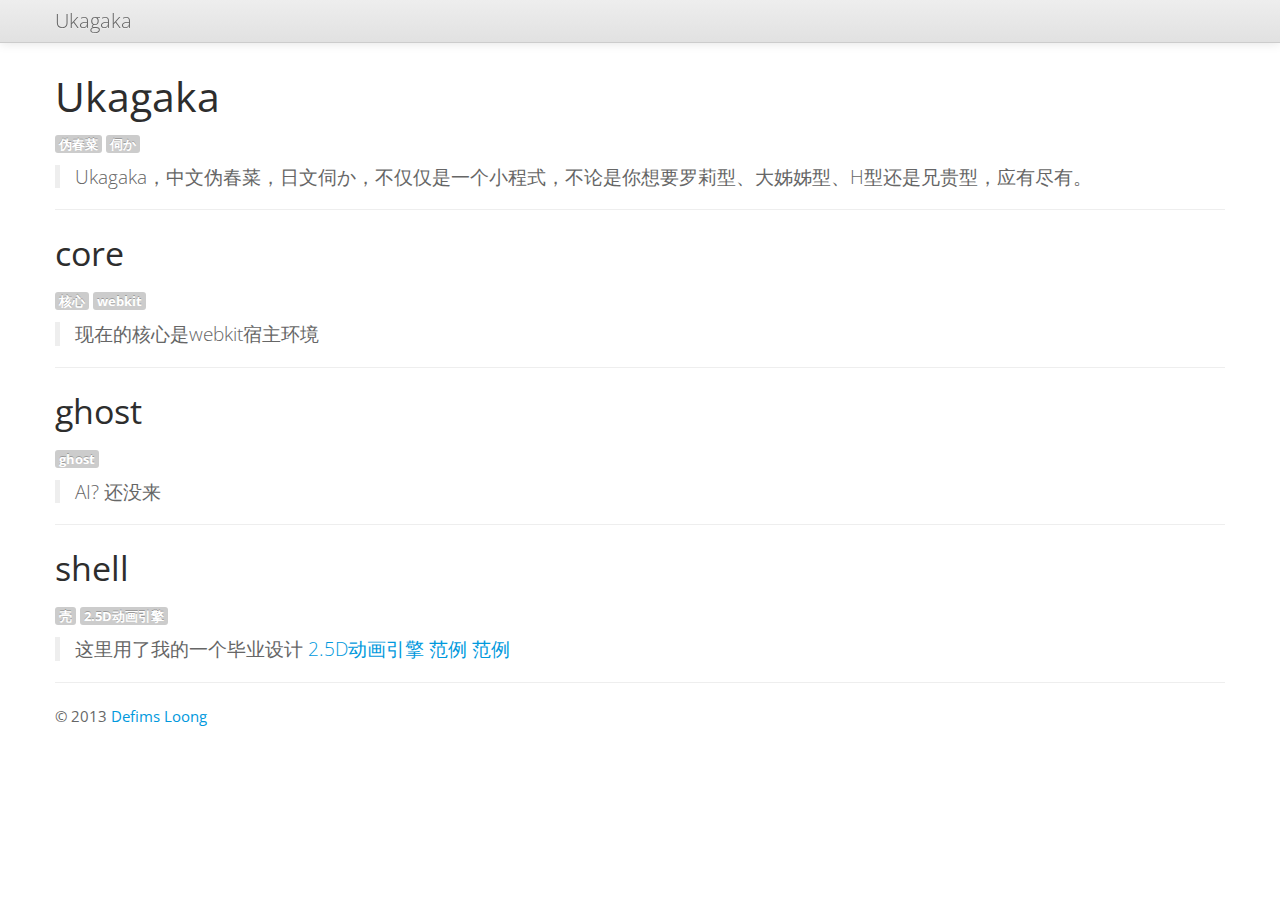
<file: web/index.html>
<!DOCTYPE html>
<html>
<title>Ukagaka</title>
<meta charset="utf8"/>
<xmp theme="spacelab" style="display:none;">
# Ukagaka 
<span class="label">伪春菜</span>
<span class="label">伺か</span>
>Ukagaka，中文伪春菜，日文伺か，不仅仅是一个小程式，不论是你想要罗莉型、大姊姊型、H型还是兄贵型，应有尽有。

***

## core
<span class="label">核心</span>
<span class="label">webkit</span>
> 现在的核心是webkit宿主环境

***

## ghost
<span class="label">ghost</span>
> AI? 还没来

***

## shell
<span class="label">壳</span>
<span class="label">2.5D动画引擎</span>
>这里用了我的一个毕业设计 [2.5D动画引擎]()
[范例]()
[范例]()

***
<!--多说评论-->
<div class="ds-thread"></div>

© 2013 [Defims Loong](http://idea5.org)
</xmp>

<script src="v/0.2/strapdown.js"></script>

<!-- Duoshuo Comment BEGIN -->
<script type="text/javascript">
var duoshuoQuery = {short_name:"ukagaka"};
(function() {
	var ds = document.createElement('script');
	ds.type = 'text/javascript';ds.async = true;
	ds.src = 'http://static.duoshuo.com/embed.js';
	ds.charset = 'UTF-8';
	(document.getElementsByTagName('head')[0] 
	|| document.getElementsByTagName('body')[0]).appendChild(ds);
})();
</script>
<!-- Duoshuo Comment END -->
	
</html>
</file>
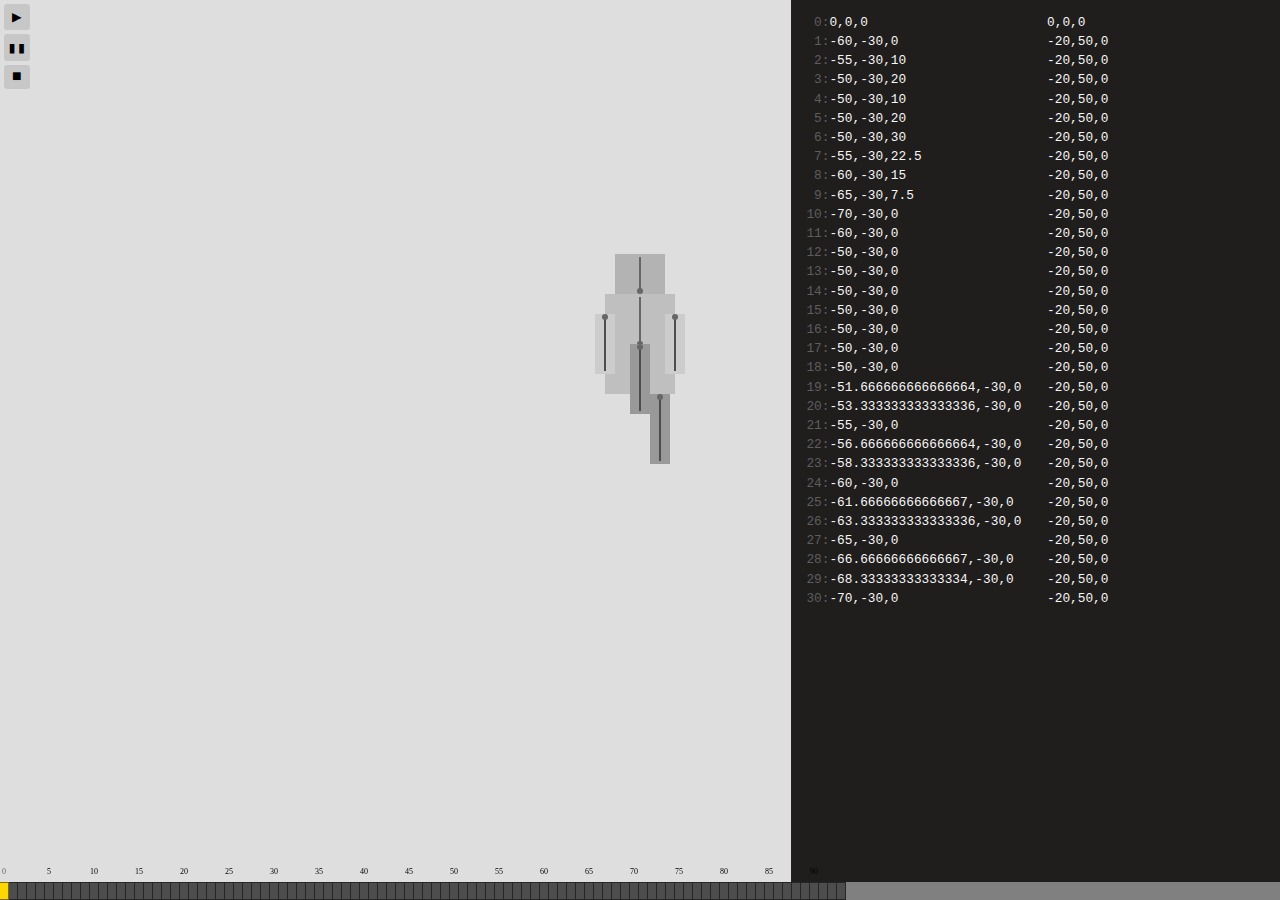
<file: shell/console.html>
<!doctype html>
<head>
<link rel="stylesheet" type="text/css" href="base.css" />
<script src="jquery-1.7.1.min.js"></script>
<script src="base.js"></script>
</head>
<body>
<div class="shell">
	<div class="body pivot-middle">
	    <div class="head pivot-bottom">head</div>
	    <div class="lu_limb pivot-top">lu_limb</div>
	    <div class="ru_limb pivot-top">ru_limb</div>
	    <div class="lb_limb pivot-top">lb_limb</div>
	    <div class="rb_limb pivot-top"></div>
	</div>
</div>
<ul class="controller">
	<li class="play">▶</li>
	<li class="pause">▮▮</li>
	<li class="stop">■</li>
</ul>
<ol class="animation-data"></ol>
<ul class="timeline">
	<li></li>
	<li></li>
	<li></li>
	<li></li>
	<li></li>
	<li></li>
	<li></li>
	<li></li>
	<li></li>
	<li></li>
	<li></li>
	<li></li>
	<li></li>
	<li></li>
	<li></li>
	<li></li>
	<li></li>
	<li></li>
	<li></li>
	<li></li>
	<li></li>
	<li></li>
	<li></li>
	<li></li>
	<li></li>
	<li></li>
	<li></li>
	<li></li>
	<li></li>
	<li></li>
	<li></li>
	<li></li>
	<li></li>
	<li></li>
	<li></li>
	<li></li>
	<li></li>
	<li></li>
	<li></li>
	<li></li>
	<li></li>
	<li></li>
	<li></li>
	<li></li>
	<li></li>
	<li></li>
	<li></li>
	<li></li>
	<li></li>
	<li></li>
	<li></li>
	<li></li>
	<li></li>
	<li></li>
	<li></li>
	<li></li>
	<li></li>
	<li></li>
	<li></li>
	<li></li>
	<li></li>
	<li></li>
	<li></li>
	<li></li>
	<li></li>
	<li></li>
	<li></li>
	<li></li>
	<li></li>
	<li></li>
	<li></li>
	<li></li>
	<li></li>
	<li></li>
	<li></li>
	<li></li>
	<li></li>
	<li></li>
	<li></li>
	<li></li>
	<li></li>
	<li></li>
	<li></li>
	<li></li>
	<li></li>
	<li></li>
	<li></li>
	<li></li>
	<li></li>
	<li></li>
	<li></li>
	<li></li>
	<li></li>
	<li></li>
</ul>
</body>
</html>
</file>
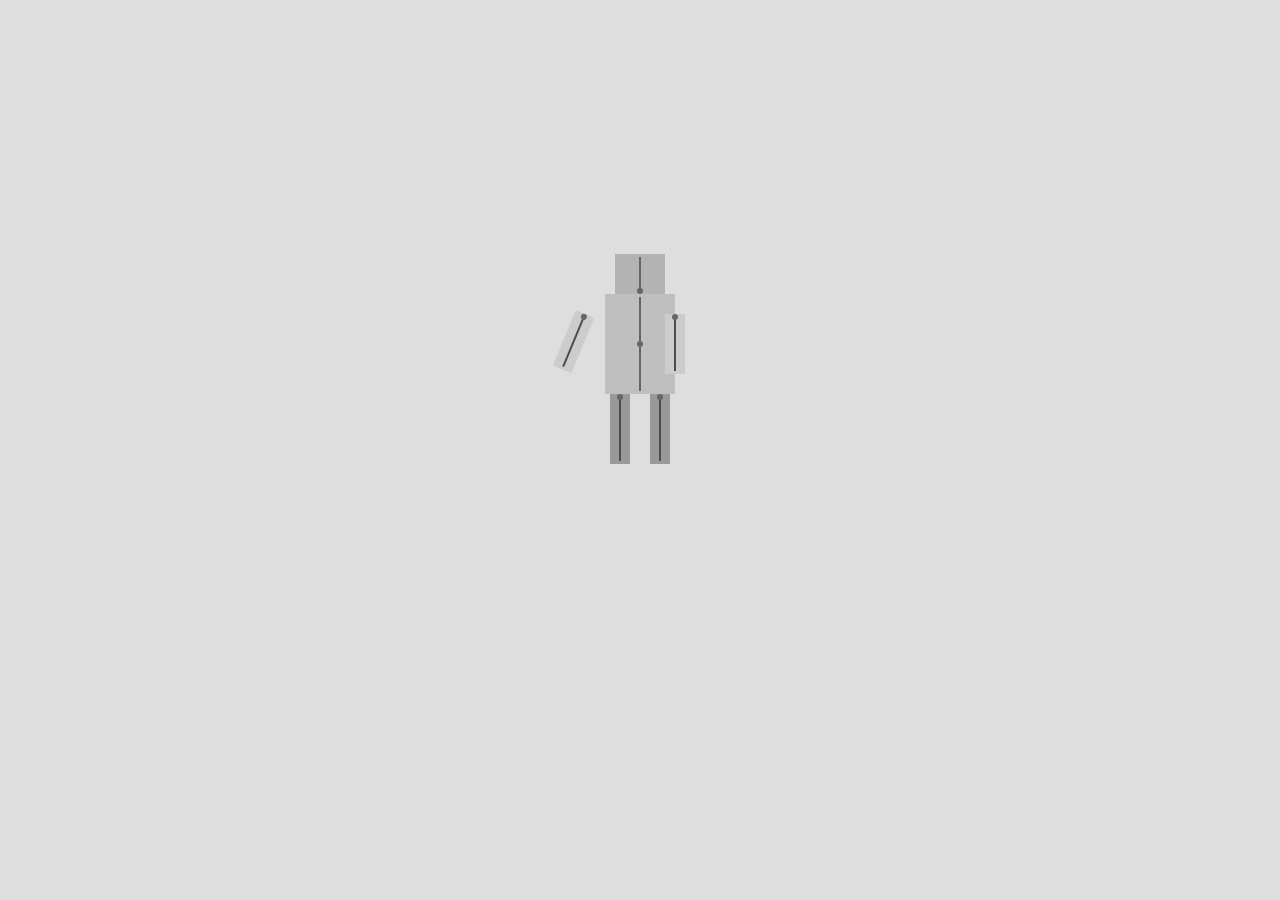
<file: shell/player.html>
<!doctype html>
<head>
<link rel="stylesheet" type="text/css" href="base.css" />
<script>
//must has the same kind of children
var animation = {
	currentFrame : 0,
	cycle : false,
	transformFormat : [0,0,0],
	timeline : [],
	limbs : {},

	functions:{
		matrix:function(){},
		renderFrame:function(){},
		play:function(){},
		loadData:function(){},
		initLimbs:function(){},
		initZeroFrame:function(){},
		calEmptyFrame:function(){}
	},	
	event:{
		frameChange : function(animation,frame,data,attr){},
		load : function(animation){},
		loading : function(animation){},
		loaded : function(animation){},
		play : function(animation){},
		playing : function(animation){},
		stop : function(animation){}
	},

	_:{
		data:"",
		status:"",
		fps: 25
	},
	get status() { return this._.status; },
	set status(val){
		switch(val){
			case "play" : 
				console.log("play")
				this._.status = "play";	
				animation.functions.play(); 
				animation.event.play(animation);//user defined function
				
			break;
			case "playing": 
				this._.status = "playing";
				console.log("playing")
				animation.event.playing(animation);//user defined function
			break;
			case "stop" :
				this._.status = "stop";							
				animation.event.stop(animation);//user defined function
			break;							
			case "load" :
				console.log("load");
			 	this._.status = "load";
				animation.event.load(animation);//user defined function
				animation.functions.loadData(); 
			break;
			case "loading" :
			 	this._.status = "loading";
				animation.event.loading(animation);//user defined function				
			break;
			case "loaded" : 
				console.log("loaded");
				this._.status = "loaded";				
				animation.event.loaded(animation);//user defined function
			break;
		}
	},
	get data(){ return this._.data; },
	set data(val){		
		this._.data = val;	
		this.status = "load"; 		
	},
	get fps(){ return this._.fps; },
	set fps(val){
		//change fps
		this._.fps = val;			
	}
}


//console.log(timeline.status);

animation.functions.matrix = function(arg){
	//rotate equal [cos(a) sin(a) -sin(a) cos(a) 0 0]
	//translate equal [1 0 0 1 x y]
	if(arg.length == 3){
		var _2dtransform = arg;	
		var angle = _2dtransform[2]*(Math.PI/180)
		var matrix = []
		matrix[0] = Math.cos( angle ).toFixed(10);
		matrix[1] = Math.sin( angle ).toFixed(10);
		matrix[2] = -matrix[1];
		matrix[3] = matrix[0];
		matrix[4] = _2dtransform[0];
		matrix[5] = _2dtransform[1];
		return "matrix("+matrix.join(',')+")";
	}else if(arg.length == 6){
		var _3dtransform = arg;
		var matrix = [];
		//matrix[0] = 
	}else{
		console.log("error")
	}
}
animation.functions.renderFrame = function(frame){ //relay animation.functions.matrix
	var frameData = animation.timeline[frame];
	for(x in frameData){
		if(animation.limbs[x]){
			var dom = document.getElementsByClassName(x)[0];
			dom.style.WebkitTransform = animation.functions.matrix(frameData[x])
			dom.attributes["data-2dtransform"] = frameData[x].join(',')
		}
	}
}
animation.functions.play = function(){ //relay animation.functions.renderFrame 
	//chang status
	animation.status = "playing";
	var curr = animation.currentFrame;

	animation.functions.renderFrame(curr)
	goto_nextframe();

	function goto_nextframe(){
		curr ++
		if(curr <= animation.timeline.length){//cycle play?	
			animation.functions.renderFrame(curr)
			animation.currentFrame = curr;		
			animation.status == "playing" && setTimeout(goto_nextframe,animation.fps)			
		}else if(animation.cycle){
			animation.functions.renderFrame(curr)
			curr = 0;
			animation.currentFrame = curr;
			animation.status == "playing" && setTimeout(goto_nextframe,animation.fps)	
		}else{
			animation.status="stop";
		}
	}	
}
animation.functions.loadData = function(){ //relay animation.functions.[initLimbs,initZeroFrame,calEmptyFrame,initFrame]
	//change status
	animation.status = "loading";

	var curr = animation.currentFrame;
	var prev = curr;
	var endFrame = 0;	

	//calculate limbs
	animation.functions.initLimbs();

	//shell's parts' length ,still not write about multishell	
	for(var x in animation.data) endFrame = endFrame > Number(x) ? endFrame : Number(x) ;
	for( var i = 0 ; i <= endFrame ; ++i) animation.functions.initFrame(i);

	//init zero frame
	animation.functions.initZeroFrame();
	//init other frame
	for(var x in animation.data){

		prev = curr;
		curr = Number(x);

		//keyFrame animation information
		for(var y in animation.data[x] ) {
			animation.timeline[x][y] = animation.data[x][y].split(',')	
			animation.timeline[x]["type"] = "keyFrame";
		}

		//emptyFrame animation information
		animation.functions.calEmptyFrame( prev , curr )
	}
	//console.log(animation);
	animation.status = "loaded";
}
animation.functions.initFrame = function(frame){	//rely animation.limbs
	var obj = {}
	for(var x in animation.limbs) {
		(function(x){//closure to solve x's transfer problem
			obj.__defineSetter__(x,function(val){				
				animation.limbs[x][frame] = val;
				animation.event.frameChange(animation,frame,val,x);
			});
		
			obj.__defineGetter__(x,function(){
				return animation.limbs[x][frame];
			})	
		})(x);	
	}
	animation.timeline[frame] = obj;
}
animation.functions.initLimbs = function(){
	//caculate from animation.data's max attribute
	for(var x in animation.data){
		for(var y in animation.data[x])	{
			if(!animation.limbs[y]) animation.limbs[y] = [];
		}
	}
}
animation.functions.initZeroFrame = function(){
	animation.currentFrame = 0;
	animation.timeline[0]["type"] = "keyFrame";
	for(var x in animation.limbs){
		animation.timeline[0][x] = animation.transformFormat

	}
}
animation.functions.calEmptyFrame = function( from , to){ //rely jQuery
	//caculate emptyFrame,emptyFrame only has jQuery data hasn't data-XX
	//console.log("from",from,"to",to)
	var fromdata,toData,increment;
	for(var x in animation.timeline[to]){
		//just needed dataset ,still not handle		
		fromData = animation.timeline[from][x]
		toData = animation.timeline[to][x]
		//console.log(x,':',fromData,"->",toData)	
			
		for( var i = from+1,j=1; i < to ; ++i,++j ){
			var temp =[];				
			for(var y in toData){//[a,b,c]
				increment = (toData[y]-fromData[y])	/ (to-from)
				//console.log("increment", increment)
				temp.push(Number(fromData[y])+Number(increment)*j)	
			}
			//console.log(i,temp)
			animation.timeline[i][x] = temp;				
		}
	}
}
</script>

<script>
window.onload = function(){
	animation.data={
		"1"  : { "lu_limb":"-60,-30,0" , "lb_limb":"-20,50,0" },
		"4"  : { "lu_limb":"-50,-30,10" , "lb_limb":"-20,50,0" },
		"3"  : { "lu_limb":"-50,-30,20" , "lb_limb":"-20,50,0" },
		"6"  : { "lu_limb":"-50,-30,30" , "lb_limb":"-20,50,0" },
		"10" : { "lu_limb":"-70,-30,0" , "lb_limb":"-20,50,0" },
		"11" : { "lu_limb":"-60,-30,0" , "lb_limb":"-20,50,0" },
		"12" : { "lu_limb":"-50,-30,0" , "lb_limb":"-20,50,0" },
		"13" : { "lu_limb":"-50,-30,0" , "lb_limb":"-20,50,0" },
		"18" : { "lu_limb":"-50,-30,0" , "lb_limb":"-20,50,0" },
		"30" : { "lu_limb":"-70,-30,0" , "lb_limb":"-20,50,0" }
	}

	//play timeline
	animation.cycle = true;
	animation.fps="100"
	animation.status="play"
	setTimeout("animation.status = 'stop'",5000)
	//console.log(animation)
}
</script>
</head>
<body>
<div class="shell">
	<div class="body pivot-middle">
	    <div class="head pivot-bottom">head</div>
	    <div class="lu_limb pivot-top">lu_limb</div>
	    <div class="ru_limb pivot-top">ru_limb</div>
	    <div class="lb_limb pivot-top">lb_limb</div>
	    <div class="rb_limb pivot-top"></div>
	</div>
</div>
</body>
</html>
</file>
<file: shell/base.css>
html,body{ margin:0; border:none; padding:0; background:hsl(0, 0%, 87%);}
/*base*/
.body,.body *{ box-sizing:border-box; position:absolute; margin:auto; border-style:solid; word-break:break-all; text-align:center; color:transparent; }
/******/
/*骨骼显示*/
.pivot-top:before{ content:""; position:absolute; left:0; right:0; top:0; margin:auto; width:2px; height:100%; background:hsl(0,0%,30%); }
.pivot-top:after{ content:""; position:absolute; left:0; right:0; top:-3px; margin:auto; border-radius:100%; padding:3px 0; width:6px; height:0; background:hsl(0,0%,40%); }
.pivot-middle:before{ content:""; position:absolute; left:0; right:0; top:0; margin:auto; width:2px; height:100%; background:hsl(0,0%,40%); }
.pivot-middle:after{ content:""; position:absolute; left:0; right:0; top:0; bottom:0;; margin:auto; border-radius:100%; padding:3px 0; width:6px; height:0; background:hsl(0,0%,40%); }
.pivot-bottom:before{ content:""; position:absolute; left:0; right:0; top:0; margin:auto; width:2px; height:100%; background:hsl(0,0%,40%); }
.pivot-bottom:after{ content:""; position:absolute; left:0; right:0; top:auto; bottom:-3px;; margin:auto; border-radius:100%; padding:3px 0; width:6px; height:0; background:hsl(0,0%,40%); }
.pivot-left:before{ content:""; position:absolute; left:0; right:0; top:0; bottom:0; margin:auto; width:100%; height:2px; background:hsl(0,0%,40%); }
.pivot-left:after{ content:""; position:absolute; left:-3px; right:auto; top:0; bottom:0; bottom:0;; margin:auto; border-radius:100%; padding:3px 0; width:6px; height:0; background:hsl(0,0%,40%); }
.pivot-right:before{ content:""; position:absolute; left:0; right:0; top:0; bottom:0; margin:auto; width:100%; height:2px; background:hsl(0,0%,40%); }
.pivot-right:after{ content:""; position:absolute; left:auto; right:-3px; top:0; bottom:0; bottom:0;; margin:auto; border-radius:100%; padding:3px 0; width:6px; height:0; background:hsl(0,0%,40%); }
/**/

/*骨骼关节,确定坐标和原点
                |
             (-100%)
                |
                |
--(-100%)------(0%)------(100%)--
                |
                |
              (100%)
                |
pivot-parent决定自身旋转中心，pivot-parentXX>pivot-childxx决定子的坐标原点
父元素高小于子元素使用top:0;nbottom:0;是ok的。

*/
.pivot-top   { -webkit-transform-origin:center top;   }
.pivot-top>.pivot-top      { top:0;        right:-9999px; bottom:auto;    left:-9999px; margin:auto; }
.pivot-top>.pivot-middle   { top:-50%;     right:-9999px; bottom:50%;     left:-9999px; margin:auto; }
.pivot-top>.pivot-bottom   { top:auto;     right:-9999px; bottom:100%;    left:-9999px; margin:auto; }
.pivot-top>.pivot-left     { top:-50%;     right:auto;    bottom:50%;     left:50%;     margin:auto; }
.pivot-top>.pivot-right    { top:-50%;     right:50%;     bottom:50%;     left:auto;    margin:auto; }
.pivot-middle{ -webkit-transform-origin:center center;}
.pivot-middle>.pivot-top   { top:50%;      right:-9999px; bottom:auto;    left:-9999px; margin:auto; }
.pivot-middle>.pivot-middle{ top:-9999px;  right:-9999px; bottom:-9999px; left:-9999px; margin:auto; }
.pivot-middle>.pivot-bottom{ top:auto;     right:-9999px; bottom:50%;     left:-9999px; margin:auto; }
.pivot-middle>.pivot-left  { top:-9999px;  right:auto;    bottom:-9999px; left:50%;     margin:auto; }
.pivot-middle>.pivot-right { top:-9999px;  right:50%;     bottom:-9999px; left:auto;    margin:auto; }
.pivot-bottom{ -webkit-transform-origin:center bottom;}
.pivot-bottom>.pivot-top   { top:100%;     right:-9999px; bottom:auto;    left:-9999px; margin:auto; }
.pivot-bottom>.pivot-middle{ top:50%;      right:-9999px; bottom:-50%;    left:-9999px; margin:auto; }
.pivot-bottom>.pivot-bottom{ top:auto;     right:-9999px; bottom:0;       left:-9999px; margin:auto; }
.pivot-bottom>.pivot-left  { top:50%;      right:auto;    bottom:-50%;    left:50%;     margin:auto; }
.pivot-bottom>.pivot-right { top:50%;      right:50%;     bottom:-50%;    left:auto;    margin:auto; }
.pivot-left  { -webkit-transform-origin:left center;  }
.pivot-left>.pivot-top     { top:50%;      right:50%;     bottom:auto;    left:-50%;    margin:auto; }
.pivot-left>.pivot-middle  { top:-9999px;  right:50%;     bottom:-9999px; left:-50%;    margin:auto; }
.pivot-left>.pivot-bottom  { top:auto;     right:50%;     bottom:50%;     left:-50%;    margin:auto; }
.pivot-left>.pivot-left    { top:-9999px;  right:auto;    bottom:-9999px; left:0;       margin:auto; }
.pivot-left>.pivot-right   { top:-9999px;  right:100%;    bottom:-9999px; left:auto;    margin:auto; }
.pivot-right { -webkit-transform-origin:right center; }
.pivot-right>.pivot-top    { top:50%;      right:-50%;    bottom:auto;    left:50%;     margin:auto; }
.pivot-right>.pivot-middle { top:-9999px;  right:-50%;    bottom:-9999px; left:50%;     margin:auto; }
.pivot-right>.pivot-bottom { top:auto;     right:-50%;    bottom:50%;     left:50%;     margin:auto; }
.pivot-right>.pivot-left   { top:-9999px;  right:auto;    bottom:-9999px; left:100%;    margin:auto; }
.pivot-right>.pivot-right  { top:-9999px;  right:0;       bottom:-9999px; left:auto;    margin:auto; }
/**/

/*z-index*/
.body   { z-index:1; }
.head   { z-index:2; }
.lu_limb{ z-index:2; }
.ru_limb{ z-index:2; }
.lb_limb{ z-index:3; }
.rb_limb{ z-index:2; }
/***/

/*形状*/
.body   { width:70px; height:100px;}
.head   { width:50px; height:40px; }
.lu_limb{ width:20px; height:60px; }
.ru_limb{ width:20px; height:60px; }
.lb_limb{ width:20px; height:70px; }
.rb_limb{ width:20px; height:70px; }
.tail   { width:10px; height:60px; }
/**/


/*皮肤*/
.body   { background:hsl(0,0%,75%);      }
.head   { background:hsl(0,0%,70%);      }
.lu_limb{ background:hsl(0,0%,80%); }
.ru_limb{ background:hsl(0,0%,80%);}
.lb_limb{ background:hsl(0,0%,60%);      }
.rb_limb{ background:hsl(0,0%,60%);   }
/**/

/**{-webkit-transition:all ease 0.5s;}*/

/*默认姿势*/
.body   { -webkit-transform: translate(0,0);         }
.head   { -webkit-transform: translate(0,-50px);     }
.lu_limb{ -webkit-transform: translate(-35px,-30px); }
.ru_limb{ -webkit-transform: translate(35px,-30px);  }
.0lb_limb{ -webkit-transform: translate(-20px,50px);  }
.rb_limb{ -webkit-transform: translate(20px,50px);   }
/**/
/*测试姿势第二*
.body   { -webkit-transform: translate(0,0) rotate(3deg);          }
.head   { -webkit-transform: translate(0,-50px) rotate(-5deg);     }
.lu_limb{ -webkit-transform: translate(-35px,-30px) rotate(45deg); }
.ru_limb{ -webkit-transform: translate(35px,-30px) rotate(10deg);  }
.0lb_limb{ -webkit-transform: translate(-20px,50px) rotate(20deg);  }
.rb_limb{ -webkit-transform: translate(20px,50px) rotate(0deg);    }
/**/
/*第三帧*/
/*第四帧*/
/*
。
。
。
*/
/*装饰*/

/*body定位*/
.body{ top:38.2%; right:0; bottom:61.8%; left:0; margin:auto; }

/*水平旋转*
.body   {   }
.head   {   }
.lu_limb{ -webkit-transform: rotate(45deg);  }
.ru_limb{ -webkit-transform: rotate(10deg); }
.lb_limb{ -webkit-transform: rotate(20deg);  }
.rb_limb{ -webkit-transform: rotate(0deg);  }
.tail   { -webkit-transform: rotate(5deg);  }
/**/
/*动画测试，默认循环播放的*
.lu_limb{ -webkit-animation: myanim 5s infinite; }

@-webkit-keyframes myanim {
  0%   { -webkit-transform: translate(-35px,-30px) rotate(0deg); }
  25%  { -webkit-transform: translate(-35px,-30px) rotate(45deg); }
  50
  100% { -webkit-transform: translate(-35px,-30px) rotate(0deg); }  
}
/**/

/*timeline*/
.timeline{ position:fixed; bottom:0; margin:0; padding:0; width:100%; background:gray; 
  counter-reset:time -5; 
}
.timeline>li{ list-style-type: none; float:left; margin:0; padding:0; width:.5em; height:1em; text-align:center; background:rgba(0,0,0,.4); border:solid 1px rgba(0,0,0,.5); border-left:none; cursor:pointer; }
.timeline>li:hover{ background:gray; }
.timeline>li:nth-child(5n+1):before{ content:counter(time); counter-increment:time 5; display: block; position:relative; bottom:100%; font-size:.5em; z-index:2;}
.timeline>.current{ background:gold; }
.timeline>.current:hover{ background:rgba(255,255,0,.7); }
.timeline>.current:before{ color:hsl(51, 0%, 40% ); }


/*animation-data*/
.animation-data{ position: fixed; box-sizing:border-box; top:0; bottom:1.45em; right:0; margin:auto; padding:1em; width:38.2%; height:auto; color: hsl(0, 0%, 97%); background:hsl(0, 5%, 12%); 
  font-family: "Bitstream Vera Sans Mono", "Monaco", "Consolas", "Courier New", monospace; font-size: .8em; line-height:1.5em; white-space: pre-wrap;
}
.animation-data{ overflow:auto; margin:0; padding:1em 0  0 3em; height:100%; 
  counter-reset: item; counter-increment: item -1;
}
.animation-data>li{ position:relative; counter-increment: item; list-style-type:none; }
.animation-data>li:before{ content: counter(item, decimal) ':'; position:absolute; left:auto; right:100%; color:hsl(0, 0%, 37%); }
.animation-data>li>ul{ list-style:none; margin:0; padding:0; overflow: auto; }
.animation-data>li>ul>li{ float:left; width:17em;  -webkit-user-modify: read-write; }
.animation-data>li>ul>li:focus{ outline:none; }
.animation-data>.current{ background:hsl(0, 5%, 20%); ; }
.animation-data>.current:before{ color:hsl(0, 0%, 70%); }

/*controller*/
.controller{ position:absolute; margin:0; padding:0; text-align:center; font-family:Monaco, 'Courier New', monospace; list-style:none;}
.controller>li{ margin:.25em; padding:.2em; background:rgba(0,0,0,.1); cursor:pointer; 
  border-radius:.2em;
}
.controller>.play{  }
.controller>.pause{  }
.controller>.stop{  }

::-webkit-scrollbar { width: .5em;  }
::-webkit-scrollbar-thumb { background-color: hsla(0, 100%, 100%, .3); box-shadow: inset 1px 1px 0 rgba(255,255,255,.15),inset 0 -1px 0 rgba(255,255,255,.1); }

/*Geek Information*/
</file>
